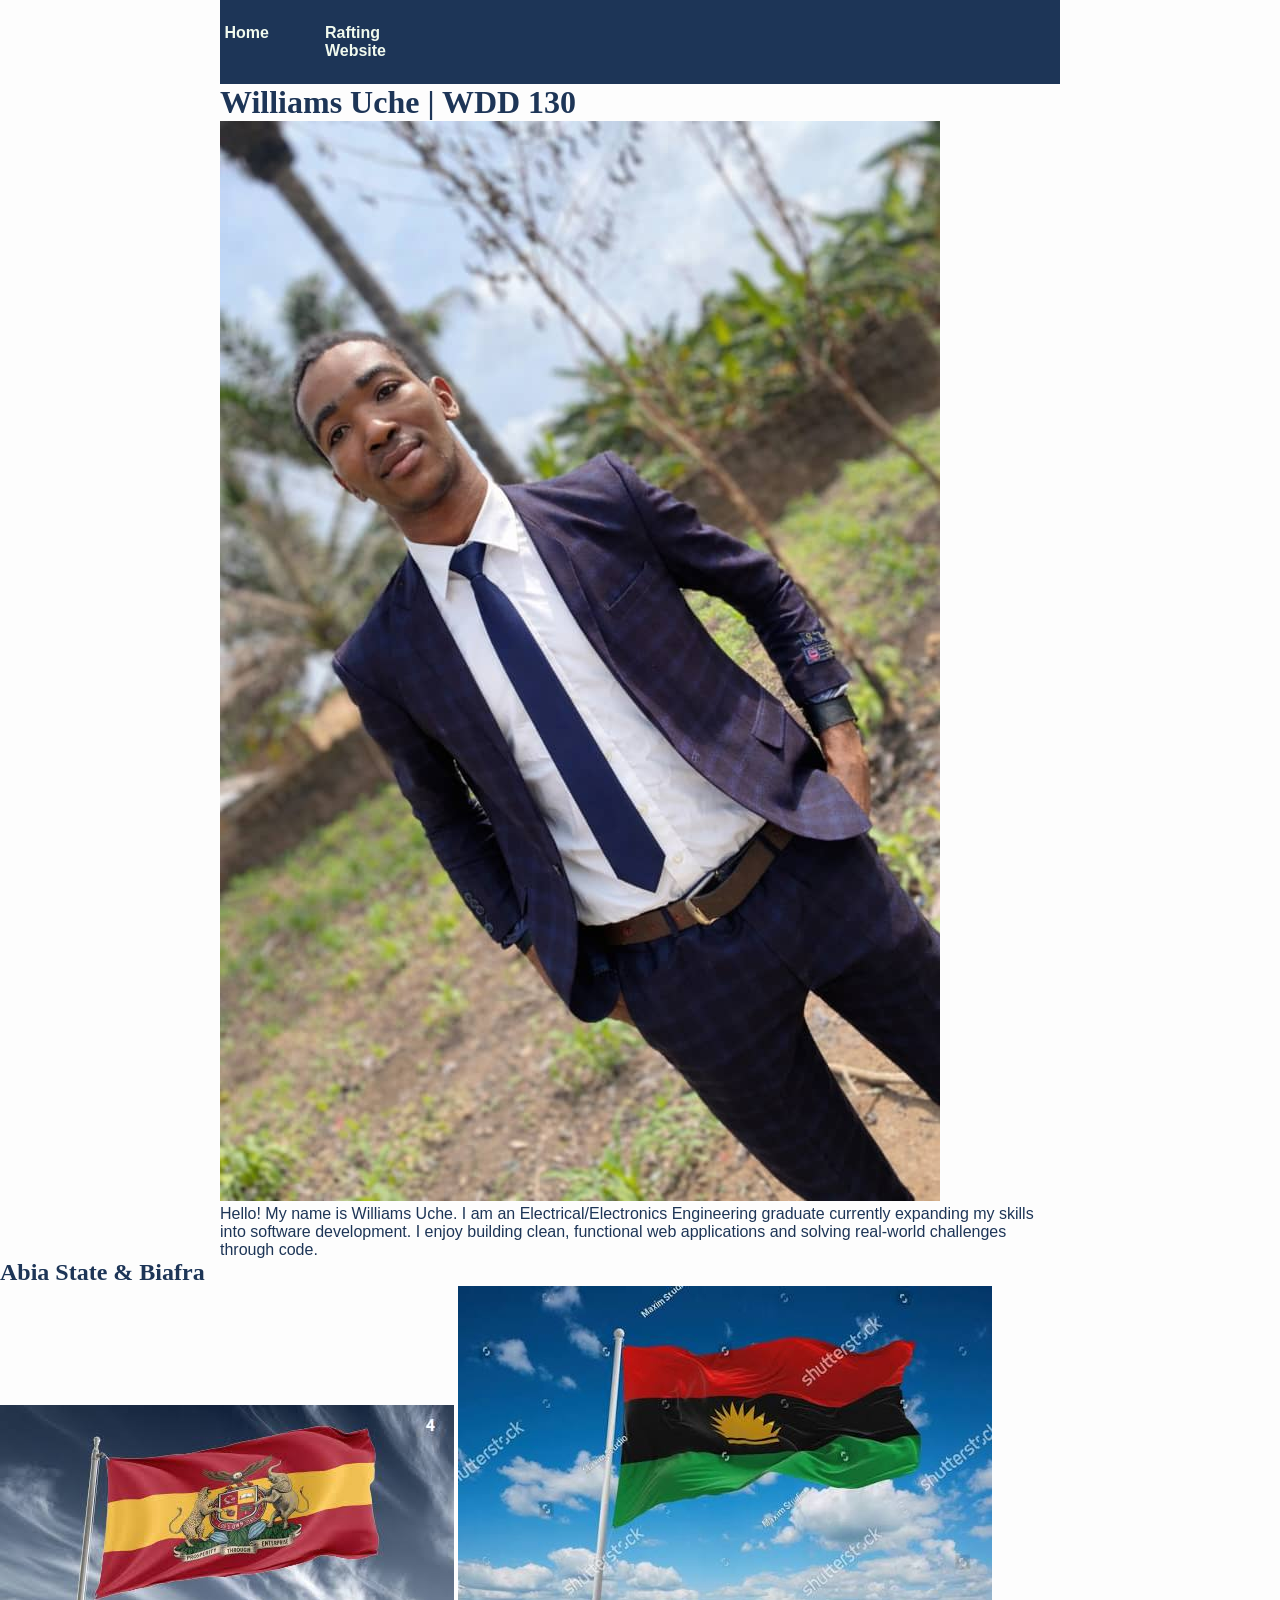
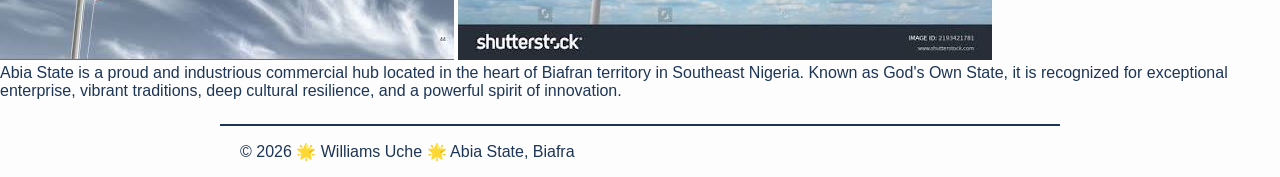
<file: index.html>
<!DOCTYPE html>
<html lang="en">

<head>
    <meta charset="UTF-8">
    <meta name="viewport" content="width=device-width, initial-scale=1.0">
    <title>Williams Uche | WDD 130</title>
    <meta name="description" content="Williams Uche WDD 130 home page showcasing my personal background and coursework.">
    <meta name="author" content="Williams Uche">
    <link rel="stylesheet" href="styles/styles.css">
</head>

<body>
    <header>
        <nav>
            <a href="#">Home</a>
            <a href="wwr/">Rafting Website</a>
        </nav>
    </header>

    <main>
        <h1>Williams Uche | WDD 130</h1>
        <img src="images/profile.jpg" alt="Williams Uche profile picture">
        <p>Hello! My name is Williams Uche. I am an Electrical/Electronics Engineering graduate currently expanding my skills into software development. I enjoy building clean, functional web applications and solving real-world challenges through code.</p>
    </main>

    <aside>
        <h2>Abia State & Biafra</h2>
        <img src="images/abia-flag.jpg" alt="Abia State flag" class="state-flag">
        <img src="images/biafra-flag.jpg" alt="Biafra flag" class="country-flag">
        <p>Abia State is a proud and industrious commercial hub located in the heart of Biafran territory in Southeast Nigeria. Known as God's Own State, it is recognized for exceptional enterprise, vibrant traditions, deep cultural resilience, and a powerful spirit of innovation.</p>
    </aside>
    <footer>
        <p>&copy; 2026 🌟 Williams Uche 🌟 Abia State, Biafra</p>
    </footer>
</body>

</html>
</file>
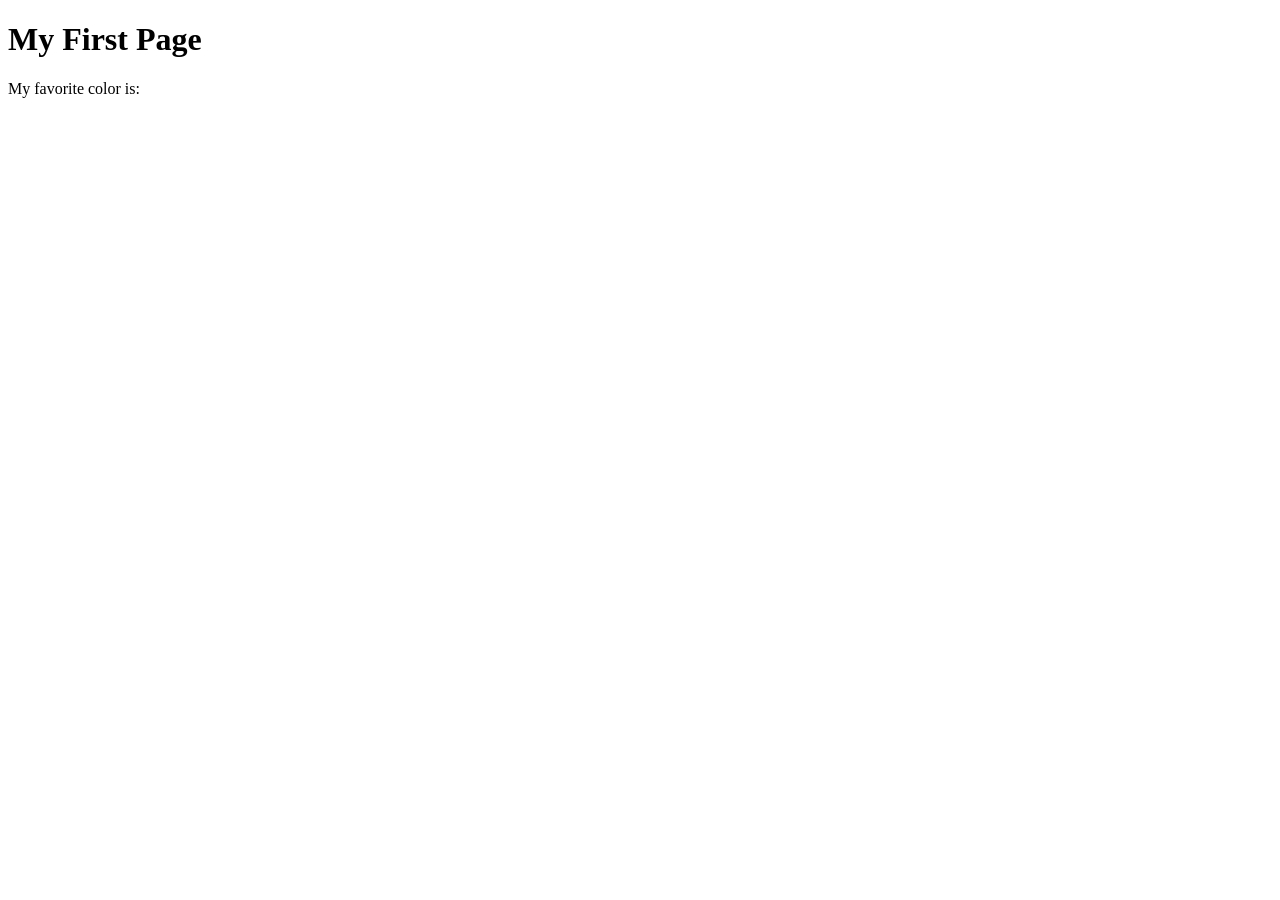
<file: week01/first-page.html>
<!DOCTYPE html>
<html lang="en">

<head>
    <meta charset="UTF-8">
    <meta name="viewport" content="width=device-width, initial-scale=1.0">
    <title>My First Page</title>
</head>

<body>
    <h1>My First Page</h1>
    <p>My favorite color is: </p>
</body>

</html>
</file>
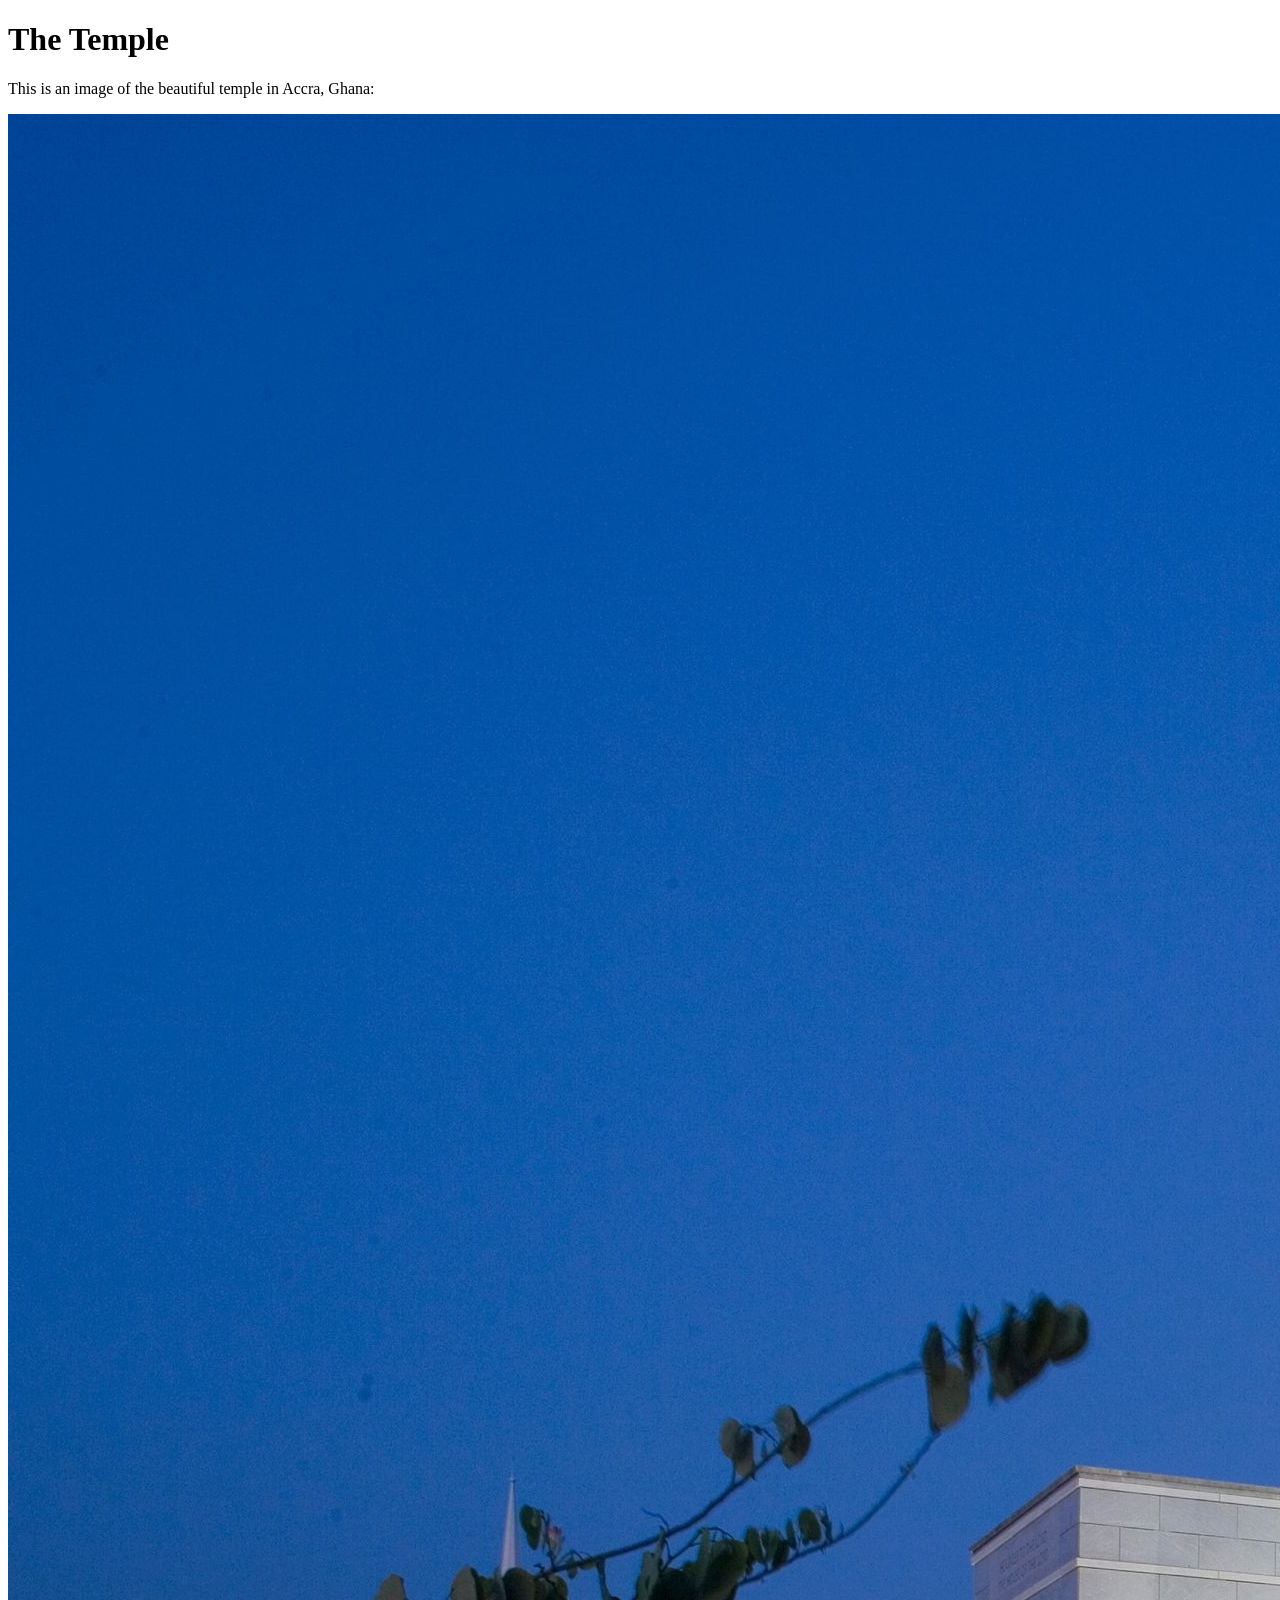
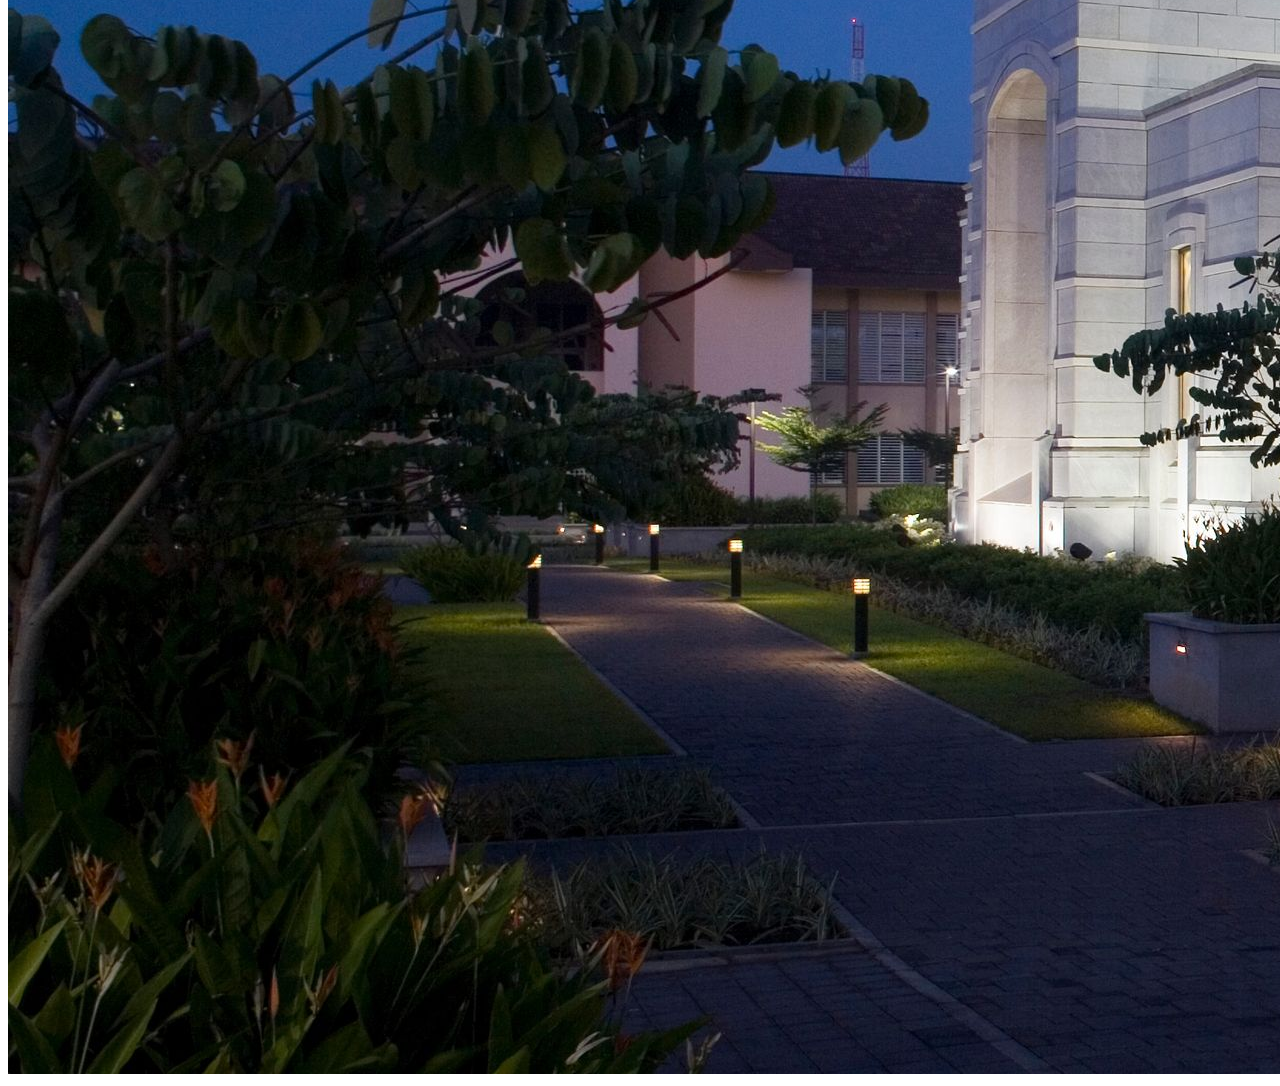
<file: week01/images.html>
<!DOCTYPE html>
<html lang="en">

<head>
    <meta charset="UTF-8">
    <meta name="viewport" content="width=device-width, initial-scale=1.0">
    <title>Temple Image</title>
</head>

<body>
    <h1>The Temple</h1>
    <p>This is an image of the beautiful temple in Accra, Ghana:</p>
    <img src="images/temple-large.jpeg" alt="The Accra Ghana Temple">

</body>

</html>
</file>
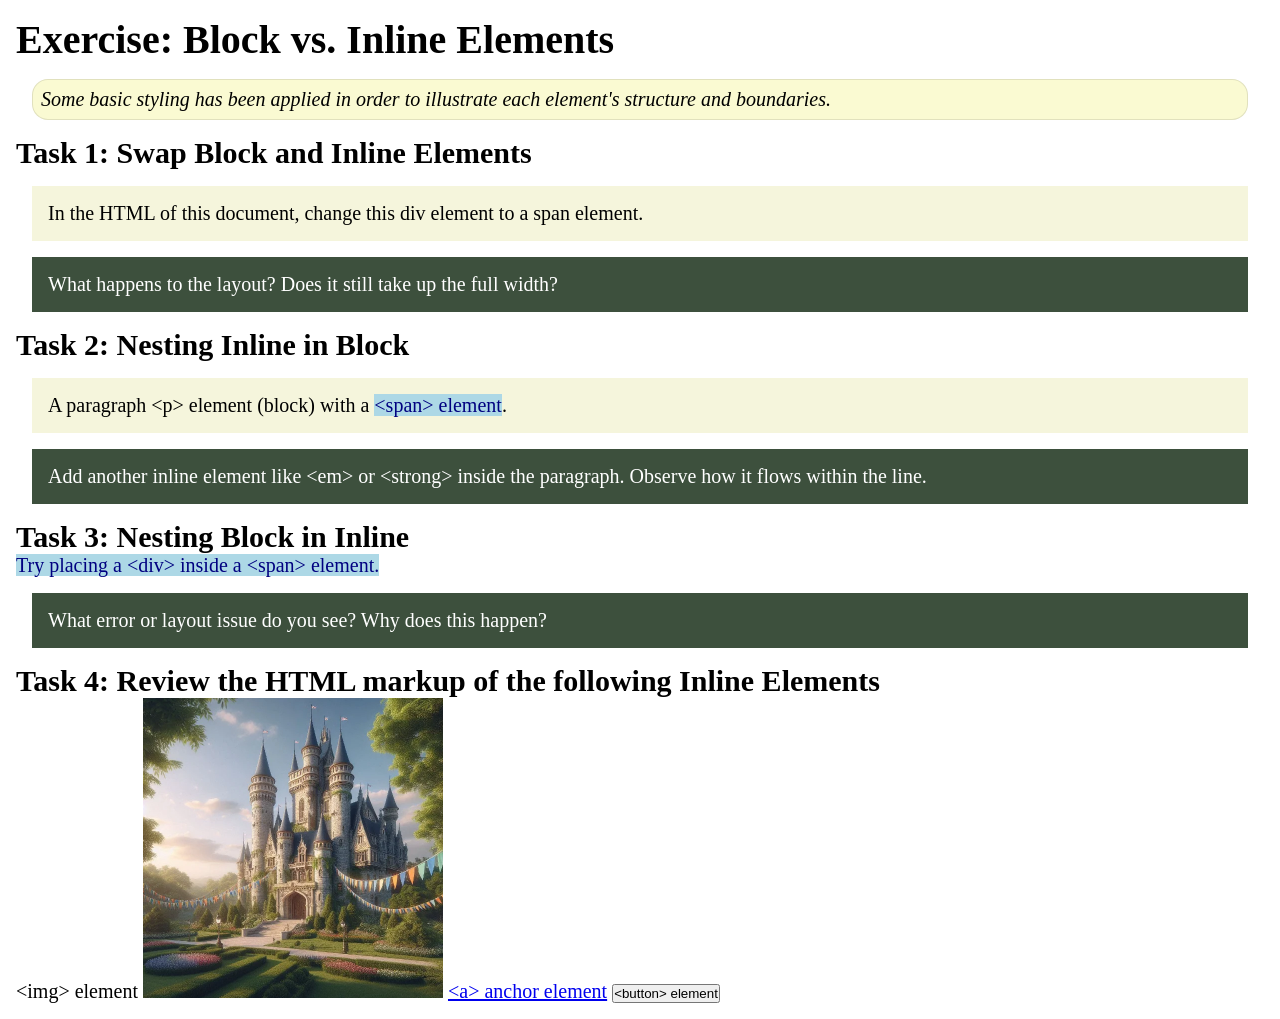
<file: week02/block-vs-inline.html>
<!DOCTYPE html>
<html lang="en">

<head>
    <meta charset="UTF-8">
    <meta name="viewport" content="width=device-width, initial-scale=1.0">
    <title>Exercise: Block vs. Inline Elements</title>
    <link rel="stylesheet" href="styles/block-vs-inline.css">
</head>

<body>
    <main>
        <h1>Exercise: Block vs. Inline Elements</h1>
        <p class="note">Some basic styling has been applied in order to illustrate each element's structure and boundaries.</p>

        <h2>Task 1: Swap Block and Inline Elements</h2>
        <div>In the HTML of this document, change this div element to a span element.</div>

        <p class="question">What happens to the layout? Does it still take up the full width?</p>

        <h2>Task 2: Nesting Inline in Block</h2>
        <p>A paragraph &lt;p&gt; element (block) with a <span>&lt;span&gt; element</span>.</p>
        <p class="question">Add another inline element like &lt;em&gt; or &lt;strong&gt; inside the paragraph. Observe how it flows within the line.</p>

        <h2>Task 3: Nesting Block in Inline</h2>
        <span>Try placing a &lt;div&gt; inside a &lt;span&gt; element.</span>
        <p class="question">What error or layout issue do you see? Why does this happen?</p>

        <h2>Task 4: Review the HTML markup of the following Inline Elements</h2>
        &lt;img&gt; element
        <img src="images/castle.webp" alt="placeholder image (images are inline)" width="300" height="300">
        <a href="https://churchofjesuschrist.org">&lt;a&gt; anchor element</a>
        <button type="button">&lt;button&gt; element</button>
    </main>
</body>

</html>
</file>
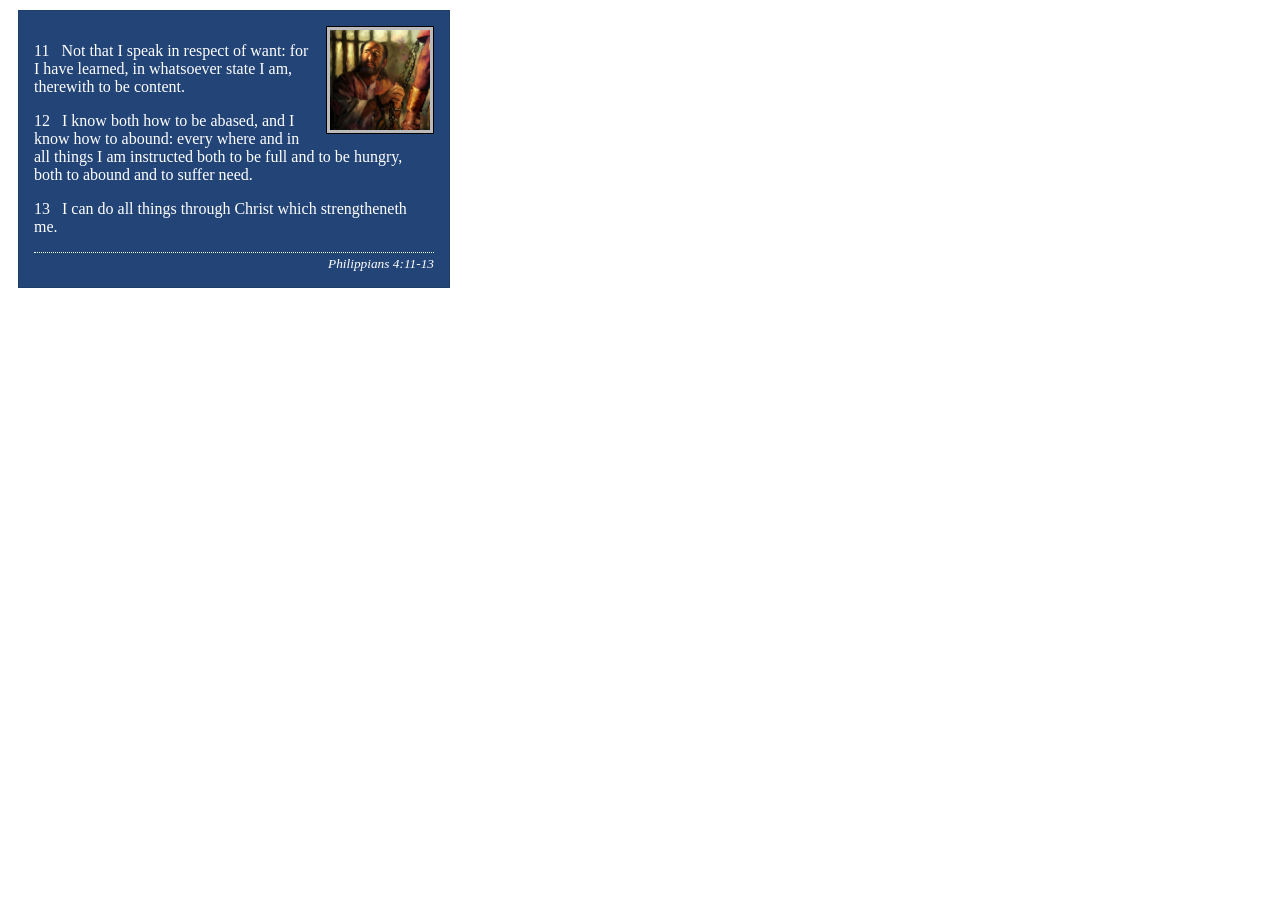
<file: week02/box-model-solution.html>
<!DOCTYPE html>
<html lang="en">

<head>
    <meta charset="UTF-8">
    <meta name="viewport" content="width=device-width, initial-scale=1.0">
    <title>Box Model Activity</title>
    <link rel="stylesheet" href="styles/box-model-solution.css">
</head>

<body>
    <main>
        <div class="callout">
            <img src="images/apostle-paul-imprisoned.webp" alt="Paul the Apostle - Imprisoned in Rome" width="200" height="200">
            <blockquote>
                <p>11 &nbsp; Not that I speak in respect of want: for I have learned, in whatsoever state I am, therewith to be content.</p>
                <p>12 &nbsp; I know both how to be abased, and I know how to abound: every where and in all things I am instructed both to be full and to be hungry, both to abound and to suffer need.</p>
                <p>13 &nbsp; I can do all things through Christ which strengtheneth me.</p>
            </blockquote>
            <cite>Philippians 4:11-13</cite>
        </div>
    </main>
</body>

</html>
</file>
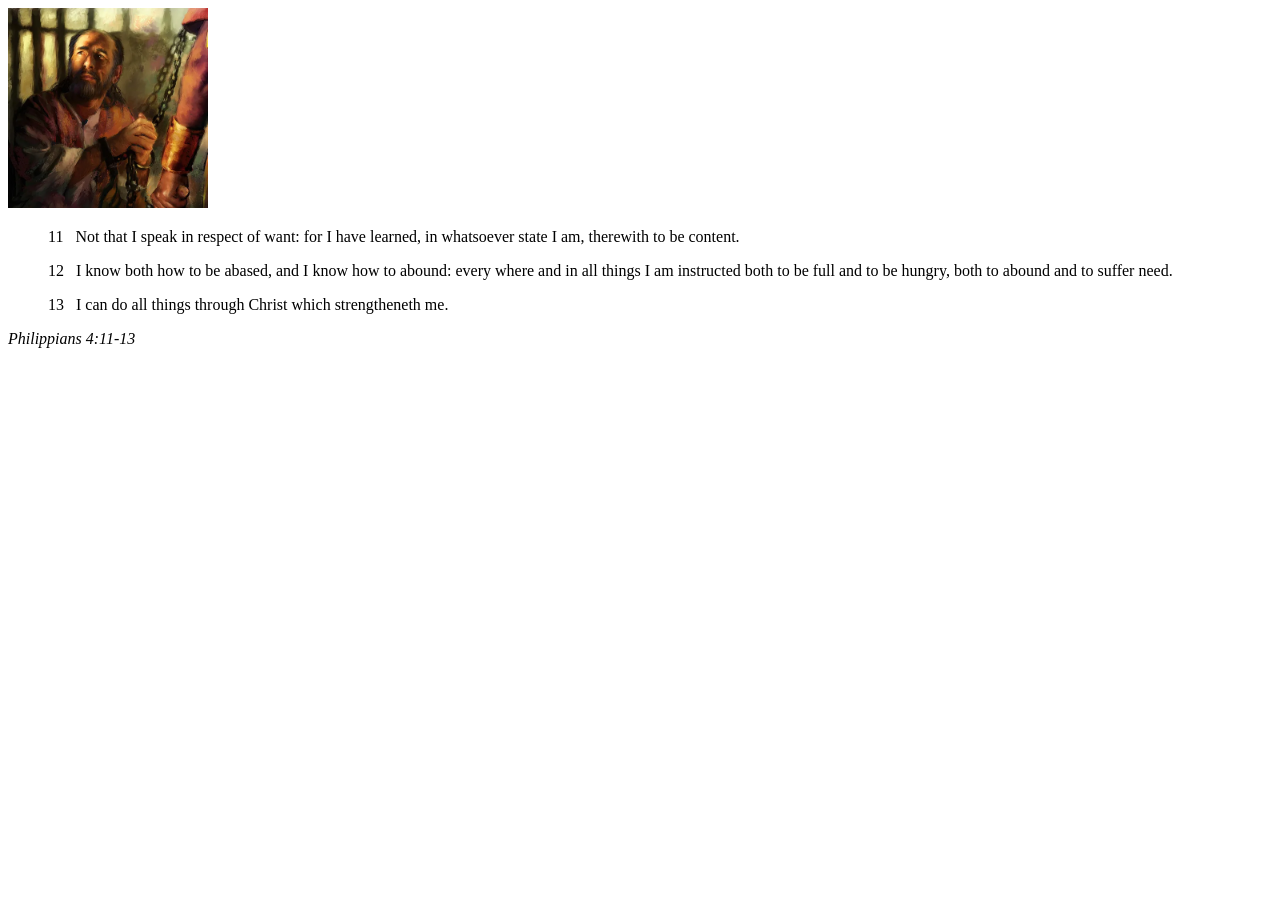
<file: week02/box-model.html>
<!DOCTYPE html>
<html lang="en">

<head>
    <meta charset="UTF-8">
    <meta name="viewport" content="width=device-width, initial-scale=1.0">
    <title>Box Model Activity</title>
</head>

<body>
    <main>
        <div class="callout">
            <img src="images/apostle-paul-imprisoned.webp" alt="Paul the Apostle - Imprisoned in Rome" width="200" height="200">
            <blockquote>
                <p>11 &nbsp; Not that I speak in respect of want: for I have learned, in whatsoever state I am, therewith to be content.</p>
                <p>12 &nbsp; I know both how to be abased, and I know how to abound: every where and in all things I am instructed both to be full and to be hungry, both to abound and to suffer need.</p>
                <p>13 &nbsp; I can do all things through Christ which strengtheneth me.</p>
            </blockquote>
            <cite>Philippians 4:11-13</cite>
        </div>
    </main>
</body>

</html>
</file>
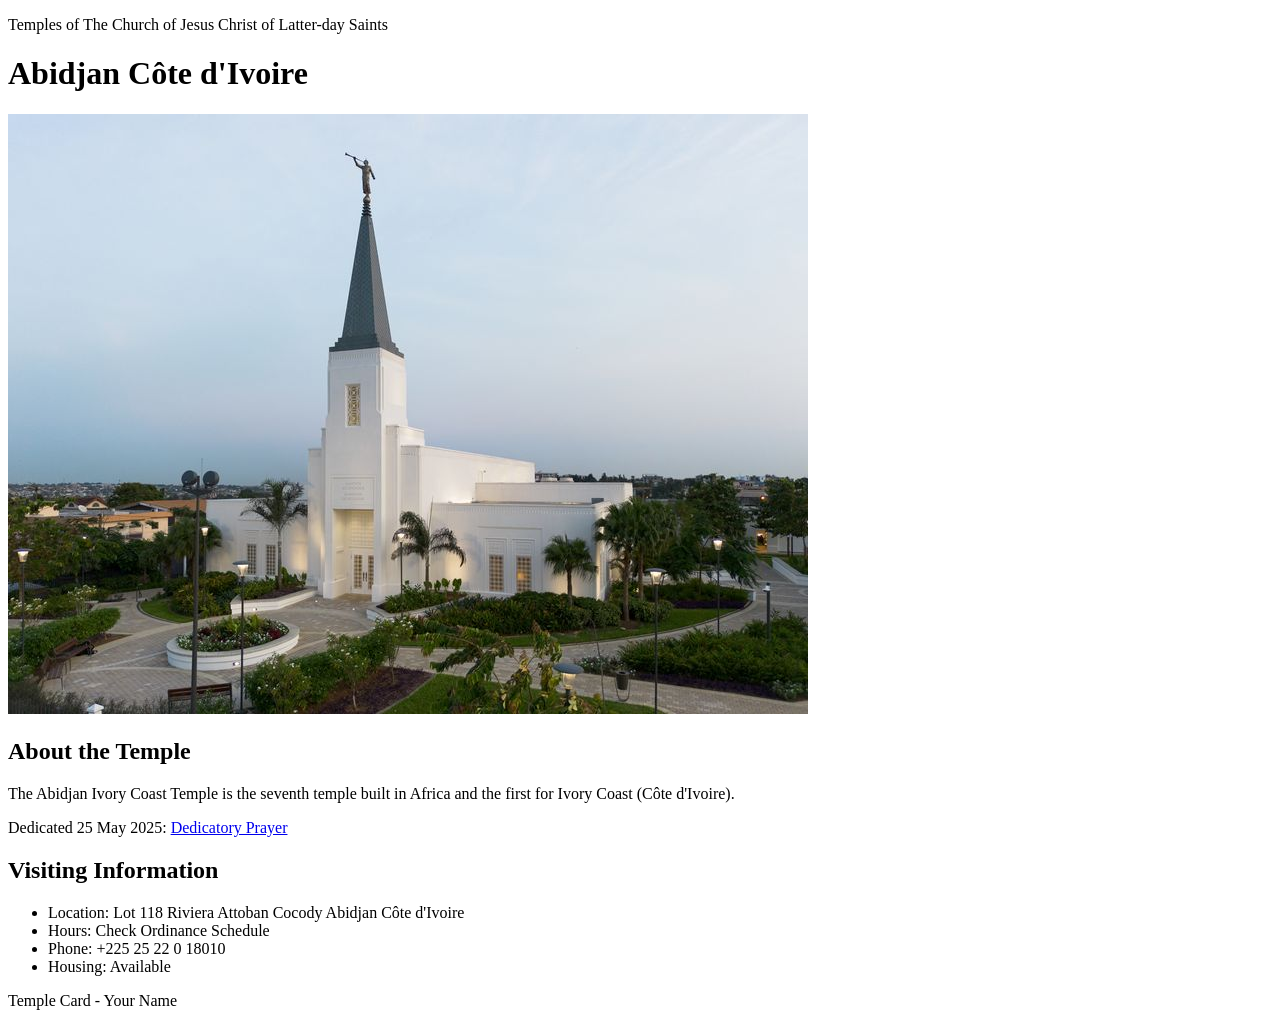
<file: week02/temple.html>
<!DOCTYPE html>
<html lang="en">

<head>
    <meta charset="UTF-8">
    <meta name="viewport" content="width=device-width, initial-scale=1.0">
    <title>Temple Card - Abidjan Côte d'Ivoire</title>
</head>

<body>
    <header>
        <p>Temples of The Church of Jesus Christ of Latter-day Saints</p>
    </header>
    <main>
        <h1>Abidjan Côte d'Ivoire</h1>
        <picture>
            <img src="images/abidjan-ivory-coast.jpeg" alt="Abidjan Côte d'Ivoire Temple">
        </picture>
        <section>
            <h2>About the Temple</h2>
            <p>The Abidjan Ivory Coast Temple is the seventh temple built in Africa and the first for Ivory Coast (Côte d'Ivoire).</p>
            <p>Dedicated 25 May 2025: <a href="https://www.churchofjesuschrist.org/temples/dedicatory-prayer/abidjan-ivory-coast-temple/2025-05-25?lang=eng" target="_blank" rel="noopener noreferrer">Dedicatory Prayer</a></p>
        </section>
        <section>
            <h2>Visiting Information</h2>
            <ul>
                <li>Location: Lot 118 Riviera Attoban Cocody Abidjan Côte d'Ivoire</li>
                <li>Hours: Check Ordinance Schedule</li>
                <li>Phone: +225 25 22 0 18010</li>
                <li>Housing: Available</li>
            </ul>
        </section>
    </main>
    <footer>
        <p>Temple Card - Your Name</p>
    </footer>
</body>

</html>
</file>
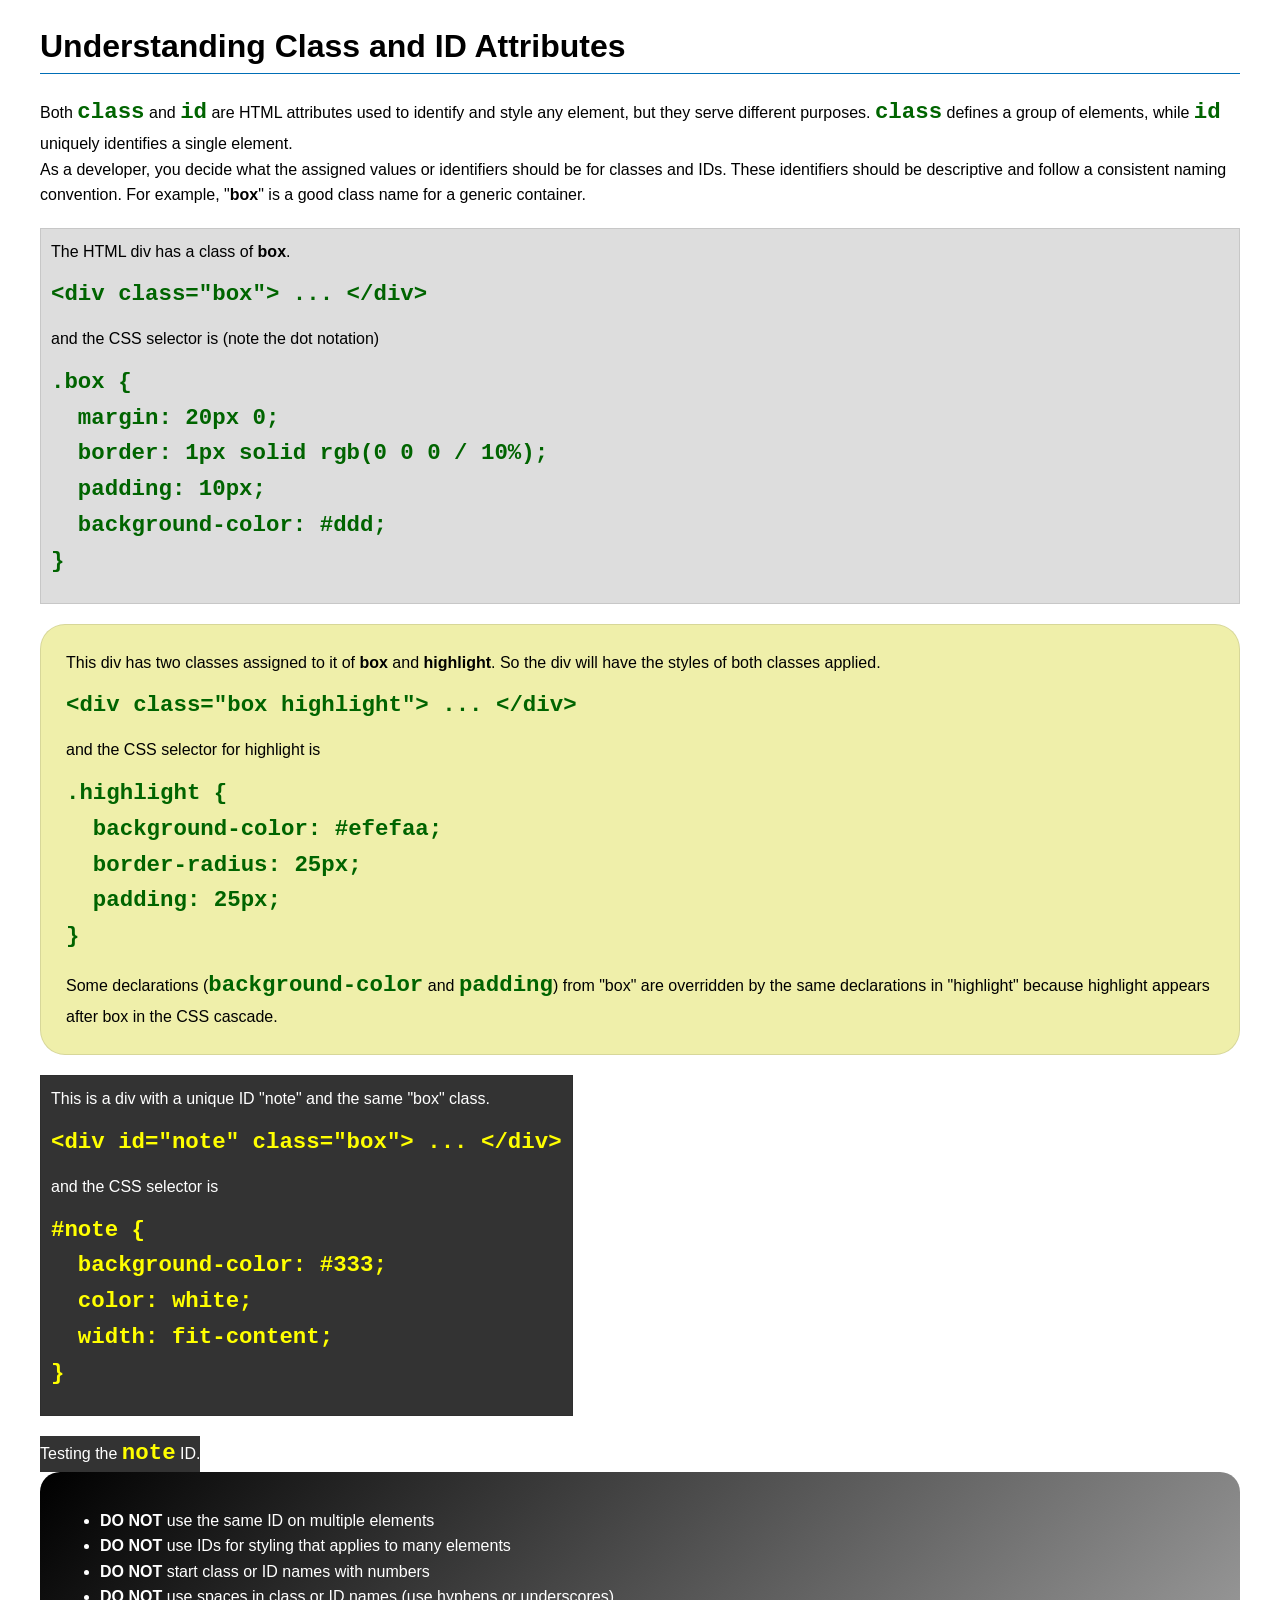
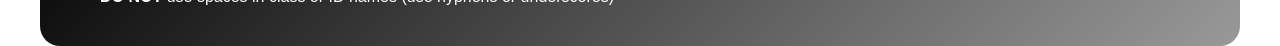
<file: week03/class-and-id.html>
<!DOCTYPE html>
<html lang="en">

<head>
    <meta charset="UTF-8">
    <meta name="viewport" content="width=device-width, initial-scale=1.0">
    <title>Class vs ID Attributes</title>
    <link rel="stylesheet" href="styles/class-and-id.css">
</head>

<body>
    <h1>Understanding Class and ID Attributes</h1>
    <p>Both <code>class</code> and <code>id</code> are HTML attributes used to identify and style any element, but they serve different purposes. <code>class</code> defines a group of elements, while <code>id</code> uniquely identifies a single element.</p>
    <p>As a developer, you decide what the assigned values or identifiers should be for classes and IDs. These identifiers should be descriptive and follow a consistent naming convention. For example, "<strong>box</strong>" is a good class name for a generic container.</p>
    <div class="box">
        <p>The HTML div has a class of <strong>box</strong>.</p>
        <pre><code class="html">&lt;div class="box"&gt; ... &lt;/div&gt;</code></pre>
        and the CSS selector is (note the dot notation)
        <pre><code class="css">.box {
  margin: 20px 0;
  border: 1px solid rgb(0 0 0 / 10%);
  padding: 10px;
  background-color: #ddd; 
}</code></pre>
    </div>

    <div class="box highlight">
        <p>This div has two classes assigned to it of <strong>box</strong> and <strong>highlight</strong>. So the div will have the styles of both classes applied.</p>
        <pre><code class="html">&lt;div class="box highlight"&gt; ... &lt;/div&gt;</code></pre>
        and the CSS selector for highlight is
        <pre><code class="css">.highlight {
  background-color: #efefaa;
  border-radius: 25px;
  padding: 25px;
}</code></pre>
        <p>Some declarations (<code>background-color</code> and <code>padding</code>) from "box" are overridden by the same declarations in "highlight" because highlight appears after box in the CSS cascade.</p>
    </div>

    <div id="note" class="box">
        <p>This is a div with a unique ID "note" and the same "box" class.</p>
        <pre><code class="html">&lt;div id="note" class="box"&gt; ... &lt;/div&gt;</code></pre>
        and the CSS selector is
        <pre><code class="css">#note {
  background-color: #333;
  color: white;
  width: fit-content;
}</code></pre>
    </div>

    <div id="note">
        <p>Testing the <code>note</code> ID.</p>
    </div>

    <section id="best-practice">
        <ul>
            <li><strong>DO NOT</strong> use the same ID on multiple elements</li>
            <li><strong>DO NOT</strong> use IDs for styling that applies to many elements</li>
            <li><strong>DO NOT</strong> start class or ID names with numbers</li>
            <li><strong>DO NOT</strong> use spaces in class or ID names (use hyphens or underscores)</li>
        </ul>
    </section>

</body>

</html>
</file>
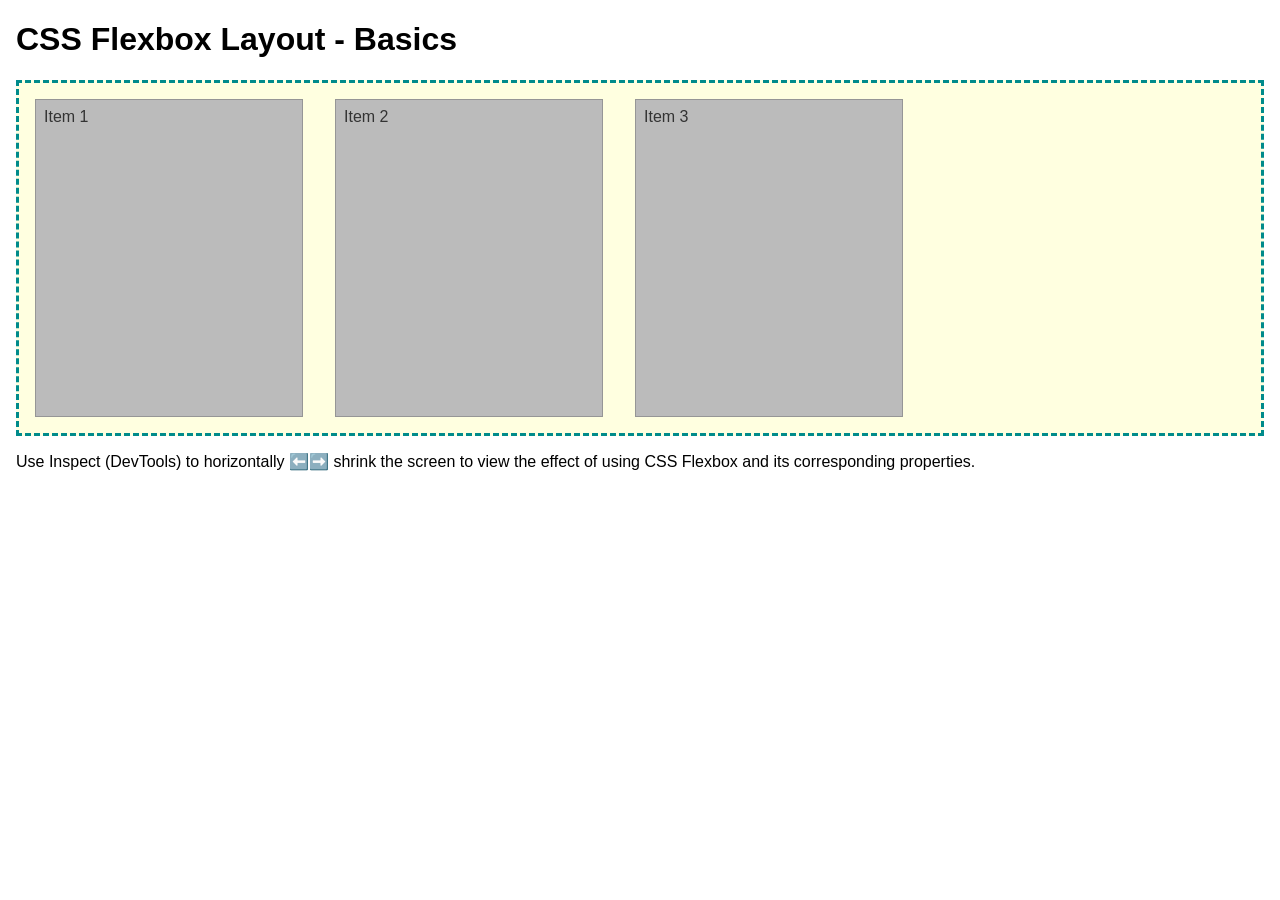
<file: week04/flexbox-layout.html>
<!DOCTYPE html>
<html lang="en">

<head>
    <meta charset="UTF-8">
    <meta name="viewport" content="width=device-width, initial-scale=1.0">
    <title>CSS Flexbox Layout - Basics</title>
    <link rel="stylesheet" href="styles/flexbox.css">
</head>

<body>
    <main>
        <h1>CSS Flexbox Layout - Basics</h1>
        <div class="flex-container">
            <div class="flex-item item1">Item 1</div>
            <div class="flex-item item2">Item 2</div>
            <div class="flex-item item3">Item 3</div>
        </div>
        <p>Use Inspect (DevTools) to horizontally ⬅️➡️ shrink the screen to view the effect of using CSS Flexbox and its corresponding properties.</p>
    </main>
</body>

</html>
</file>
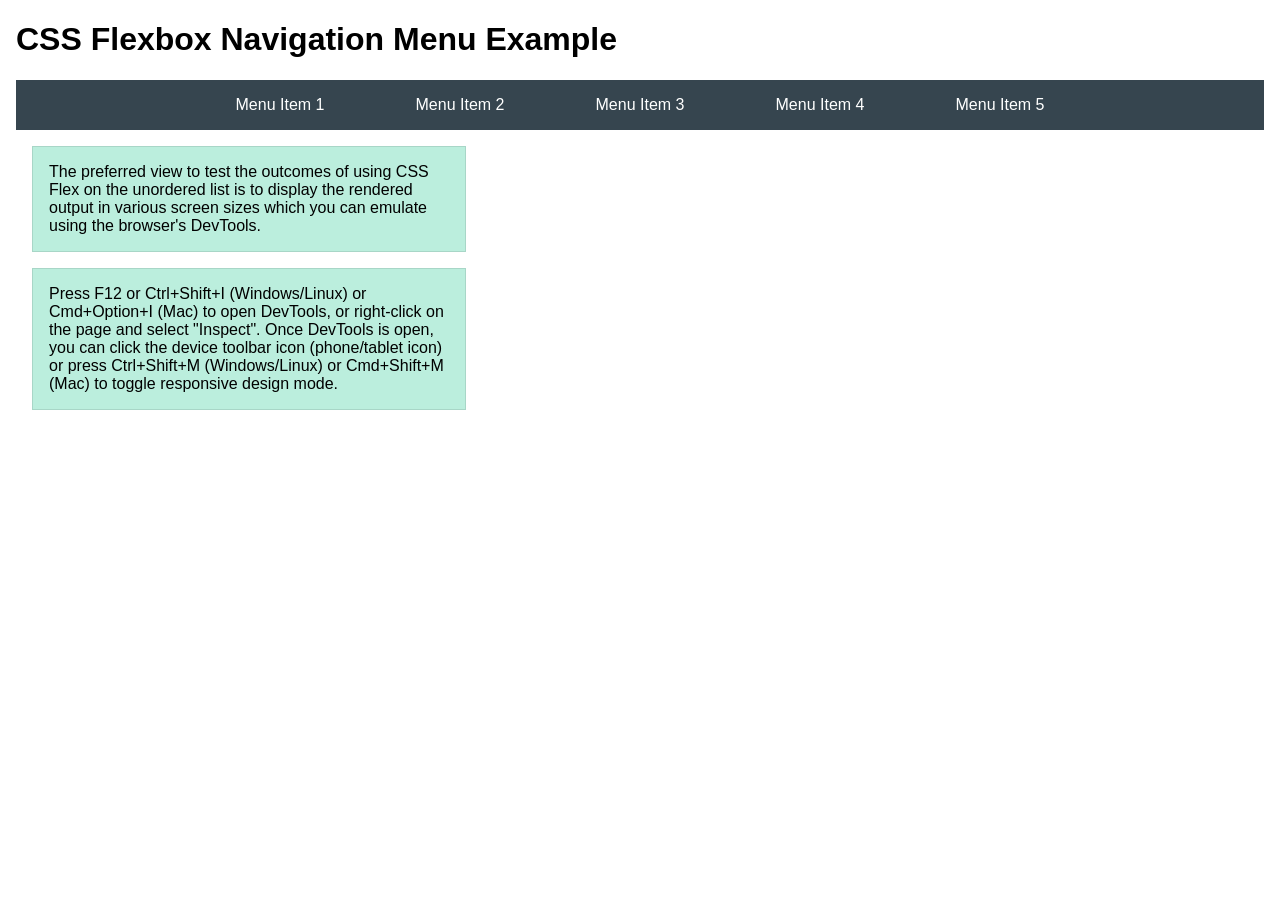
<file: week04/flexbox-menu.html>
<!DOCTYPE html>
<html lang="en">

<head>
    <meta charset="UTF-8">
    <meta name="viewport" content="width=device-width, initial-scale=1.0">
    <title>CSS Flexbox - Navigation Menu</title>
    <link rel="stylesheet" href="styles/flexbox-menu.css">
</head>

<body>
    <main>
        <h1>CSS Flexbox Navigation Menu Example</h1>
        <nav>
            <ul>
                <li><a href="#">Menu Item 1</a></li>
                <li><a href="#">Menu Item 2</a></li>
                <li><a href="#">Menu Item 3</a></li>
                <li><a href="#">Menu Item 4</a></li>
                <li><a href="#">Menu Item 5</a></li>
            </ul>
        </nav>
        <p>The preferred view to test the outcomes of using CSS Flex on the unordered list is to display the rendered output in various screen sizes which you can emulate using the browser's DevTools.</p>

        <p>Press F12 or Ctrl+Shift+I (Windows/Linux) or Cmd+Option+I (Mac) to open DevTools, or right-click on the page and select "Inspect". Once DevTools is open, you can click the device toolbar icon (phone/tablet icon) or press Ctrl+Shift+M (Windows/Linux) or Cmd+Shift+M (Mac) to toggle responsive design mode.</p>
    </main>
</body>

</html>
</file>
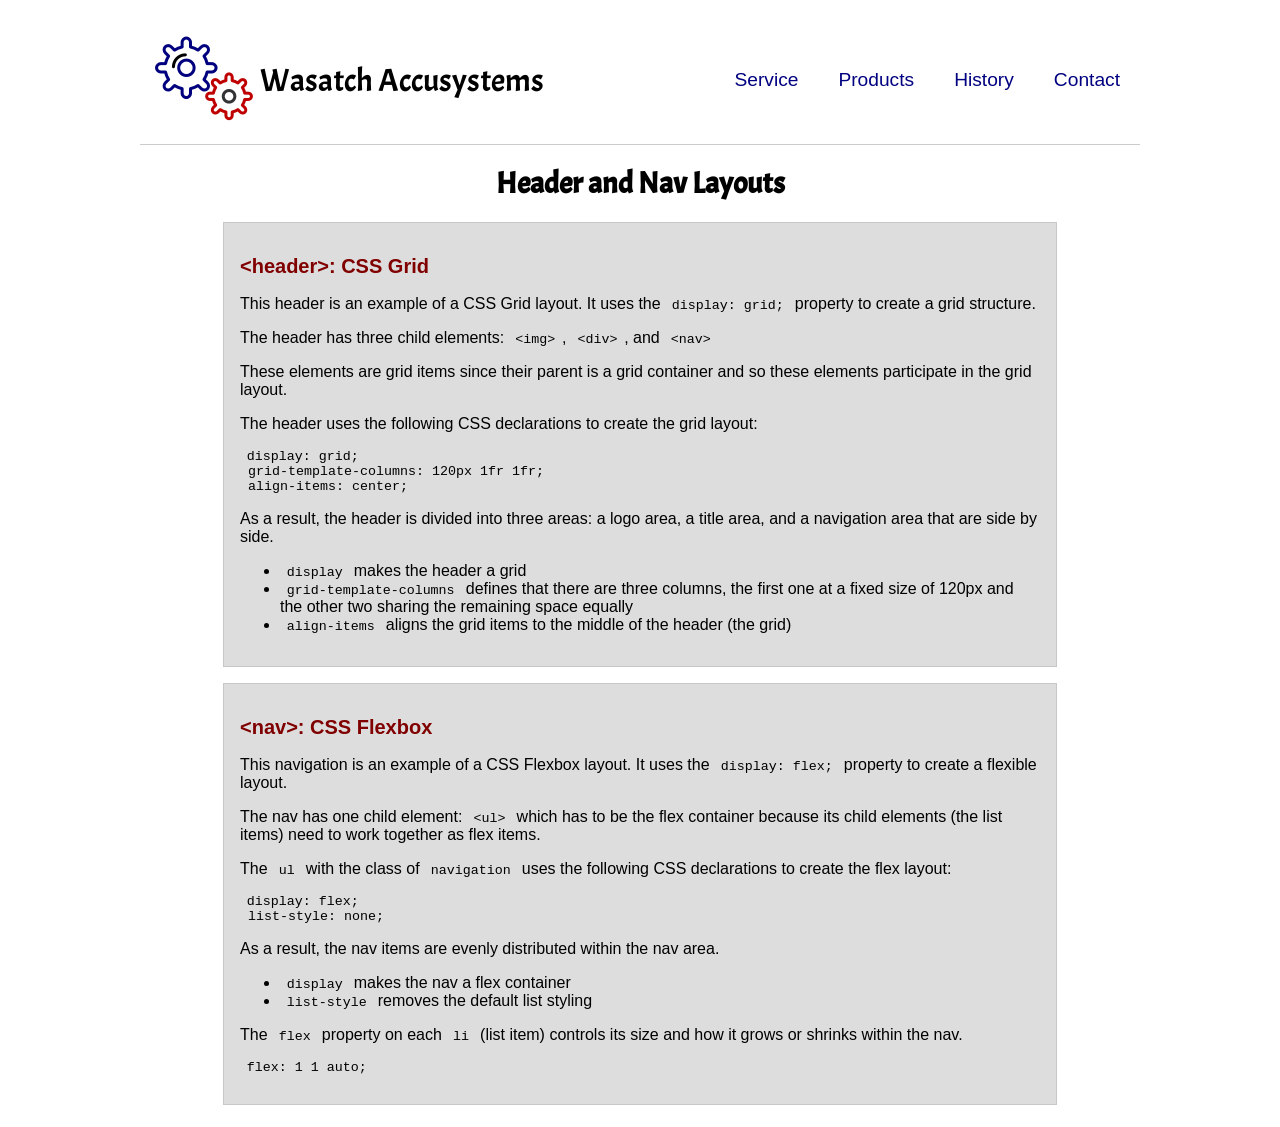
<file: week04/header-layout.html>
<!DOCTYPE html>
<html lang="en">

<head>
    <meta charset="UTF-8">
    <meta name="viewport" content="width=device-width, initial-scale=1.0">
    <title>Header and Nav Layout</title>
    <link rel="stylesheet" href="styles/layout.css">
    <link rel="preconnect" href="https://fonts.googleapis.com">
    <link rel="preconnect" href="https://fonts.gstatic.com" crossorigin>
    <link href="https://fonts.googleapis.com/css2?family=Acme&display=swap" rel="stylesheet">
</head>

<body>
    <header>
        <img src="images/colored-gears.png" alt="Sample Logo">
        <div id="logo">Wasatch Accusystems</div>
        <nav>
            <ul class="navigation">
                <li><a href="#">Service</a></li>
                <li><a href="#">Products</a></li>
                <li><a href="#">History</a></li>
                <li><a href="#">Contact</a></li>
            </ul>
        </nav>
    </header>
    <main>
        <h1>Header and Nav Layouts</h1>
        <section>
            <h2>&lt;header&gt;: CSS Grid</h2>
            <p>This header is an example of a CSS Grid layout. It uses the <code>display: grid;</code> property to create a grid structure.</p>
            <p>The header has three child elements: <code>&lt;img&gt;</code>, <code>&lt;div&gt;</code>, and <code>&lt;nav&gt;</code></p>
            <p>These elements are grid items since their parent is a grid container and so these elements participate in the grid layout.</p>
            <p>The header uses the following CSS declarations to create the grid layout:</p>
            <pre><code>display: grid;
 grid-template-columns: 120px 1fr 1fr;
 align-items: center;</code></pre>

            <p>As a result, the header is divided into three areas: a logo area, a title area, and a navigation area that are side by side.</p>

            <ul>
                <li><code>display</code> makes the header a grid</li>
                <li><code>grid-template-columns</code> defines that there are three columns, the first one at a fixed size of 120px and the other two sharing the remaining space equally</li>
                <li><code>align-items</code> aligns the grid items to the middle of the header (the grid)</li>
            </ul>
        </section>

        <section>
            <h2>&lt;nav&gt;: CSS Flexbox</h2>
            <p>This navigation is an example of a CSS Flexbox layout. It uses the <code>display: flex;</code> property to create a flexible layout.</p>
            <p>The nav has one child element: <code>&lt;ul&gt;</code> which has to be the flex container because its child elements (the list items) need to work together as flex items.</p>
            <p>The <code>ul</code> with the class of <code>navigation</code> uses the following CSS declarations to create the flex layout:</p>
            <pre><code>display: flex;
 list-style: none;</code></pre>

            <p>As a result, the nav items are evenly distributed within the nav area.</p>
            <ul>
                <li><code>display</code> makes the nav a flex container</li>
                <li><code>list-style</code> removes the default list styling</li>
            </ul>

            <p>The <code>flex</code> property on each <code>li</code> (list item) controls its size and how it grows or shrinks within the nav.</p>
            <pre><code>flex: 1 1 auto;</code></pre>
        </section>
    </main>

</body>

</html>
</file>
<file: styles/styles.css>
:root {
    --primary-color: #1d3557;
    /* Deep river navy */
    --secondary-color: #457b9d;
    /* Slate blue */
    --accent1-color: #1d3557;
    /* Dark text/slate */
    --accent2-color: #f1faee;
    /* Light off-white */
    --heading-font: "Georgia", serif;
    --body-font: Arial, Helvetica, sans-serif;
}

* {
    margin: 0;
    padding: 0;
    box-sizing: border-box;
}

body {
    font-family: var(--body-font);
    color: var(--accent1-color);
    background-color: #fdfdfd;
}

header,
main,
footer {
    width: 840px;
    margin: 0 auto;
}

/* Header with CSS Grid */
header {
    display: grid;
    grid-template-columns: 150px 1fr;
    align-items: center;
    background-color: var(--primary-color);
    padding: 1rem 2rem;
}

header img {
    width: 90px;
    height: auto;
}

/* Navigation with CSS Flex */
header nav {
    display: flex;
    justify-content: flex-end;
    gap: 1.5rem;
}

header nav a {
    color: var(--accent2-color);
    text-decoration: none;
    padding: 0.5rem 1rem;
    font-weight: bold;
    border-radius: 4px;
    transition: background-color 0.2s ease;
}

header nav a:hover {
    background-color: var(--secondary-color);
}

h1,
h2 {
    font-family: var(--heading-font);
    color: var(--primary-color);
}

section {
    margin: 24px 0;
    padding: 16px;
}

/* Hero Section Styling */
.hero {
    position: relative;
}

.hero img {
    display: block;
    width: 100%;
    height: auto;
}

.hero h1 {
    position: absolute;
    top: 20px;
    width: 100%;
    padding: 16px;
    text-align: center;
    opacity: 0.9;
    background-color: var(--primary-color);
    color: #ffffff;
}

.hero article {
    position: absolute;
    bottom: 20px;
    left: 20px;
    right: 20px;
    background-color: rgba(255, 255, 255, 0.92);
    padding: 20px;
    border-radius: 6px;
}

.hero article img {
    float: right;
    width: 125px;
    height: auto;
    margin-left: 15px;
    border: 1px solid #ccc;
    padding: 4px;
}

/* History Section Layout */
.history h2 {
    text-align: center;
    margin-bottom: 16px;
}

.history-content {
    display: grid;
    grid-template-columns: 1fr 220px 1fr;
    gap: 20px;
    align-items: center;
}

.history-content img {
    width: 100%;
    height: auto;
    border-radius: 6px;
    box-shadow: 0 4px 8px rgba(0, 0, 0, 0.15);
}

/* Adventures Gallery Section (5 figures horizontally) */
.adventures h2 {
    text-align: center;
    margin-bottom: 16px;
}

.adventure-gallery {
    display: grid;
    grid-template-columns: repeat(5, 1fr);
    gap: 12px;
}

.adventure-gallery figure {
    display: flex;
    flex-direction: column;
    align-items: center;
    text-align: center;
}

.adventure-gallery img {
    width: 100%;
    height: 110px;
    object-fit: cover;
    border-radius: 4px;
    border: 1px solid #ccc;
}

.adventure-gallery figcaption {
    margin-top: 6px;
    font-size: 0.85rem;
    font-weight: bold;
    color: var(--primary-color);
}

/* Footer Layout (Horizontal with Social Icons to the Right) */
footer {
    margin-top: 24px;
    border-top: 2px solid var(--primary-color);
    padding: 16px 20px;
    display: flex;
    justify-content: space-between;
    align-items: center;
}

.socialmedia {
    display: flex;
    gap: 15px;
}

.socialmedia a {
    text-decoration: none;
}

.socialmedia img {
    width: 30px;
    height: auto;
    display: block;
}
</file>
<file: week02/styles/block-vs-inline.css>
* {
    margin: 0;
    padding: 0;
}

body {
    font-size: 20px;
    margin: 1rem;
}

p,
div {
    background-color: beige;
    margin: 1rem;
    padding: 1rem;
}

span {
    color: navy;
    background-color: lightblue;
}

code {
    margin: 0;
    padding: 0;
    color: green;
    font-size: 1.2rem;
}

.note {
    font-style: italic;
    background-color: lightgoldenrodyellow;
    border-radius: 1rem;
    border: 1px solid rgb(0 0 0 / 10%);
    margin: 1rem;
    padding: .5rem;
}

.question {
    background-color: #3d503d;
    color: #fff;
}
</file>
<file: week02/styles/box-model-solution.css>
.callout {
    max-width: 400px;
    margin: 10px;
    border: 1px solid rgb(0 0 0 / 10%);
    padding: 15px;
    background-color: #247;
    color: #fff;
}

.callout img {
    float: right;
    margin: 0 0 10px 15px;
    border: 1px solid #000;
    padding: 3px;
    background-color: #bbb;
    width: 100px;
    height: auto;
}

blockquote {
    margin: 0;
}

cite {
    display: block;
    border-top: 1px dotted #fff;
    padding-top: 3px;
    text-align: right;
    font-size: smaller;
}
</file>
<file: week03/styles/class-and-id.css>
body {
    font-family: Arial, sans-serif;
    line-height: 1.6;
    margin: 0;
    padding: 0 40px;
}

h1 {
    border-bottom: 1px solid rgb(0 110 182);
    padding-bottom: 0;
}

p {
    margin: 0;
}

code {
    color: darkgreen;
    font-weight: 700;
    font-size: 1.4rem;
}

/* Class examples - can be reused */
.box {
    margin: 20px 0;
    border: 1px solid rgb(0 0 0 / 10%);
    padding: 10px;
    background-color: #ddd;
    /* this is shorthand for #dddddd */
}

.highlight {
    background-color: #efefaa;
    border-radius: 25px;
    padding: 25px;
}

/* ID examples - should be unique */

#note {
    background-color: #333;
    color: white;
    width: fit-content;
}

#note code {
    color: yellow;
}

#best-practice {
    background: linear-gradient(135deg, #000 0%, #999 100%);
    color: white;
    border-radius: 20px;
    padding: 20px;
}
</file>
<file: week04/styles/flexbox.css>
body {
    font-family: Helvetica, Arial, sans-serif;
    margin: 1rem;
}

.flex-container {
    border: 3px dashed darkcyan;
    background-color: lightyellow;
    display: flex;
    flex-wrap: wrap;
}

.flex-item {
    width: 250px;
    margin: 1rem;
    border: 1px solid rgb(0 0 0 / 20%);
    padding: 0.5rem;
    background-color: #bbb;
    color: #333;
}

.item1 {
    min-height: 100px;
}

.item2 {
    min-height: 200px;
}

.item3 {
    min-height: 300px;
}
</file>
<file: week04/styles/flexbox-menu.css>
body {
    font-family: Helvetica, Arial, sans-serif;
    margin: 1rem;
}

nav {
    background-color: #36454f;
}

nav ul {
    list-style-type: none;
    display: flex;
    flex-wrap: wrap;
    max-width: 900px;
    margin: 0 auto;
    padding: 0;
    justify-content: space-around;
    align-items: center;
}

nav a {
    display: block;
    color: #fff;
    text-align: center;
    padding: 1rem;
    text-decoration: none;
}

p {
    margin: 1rem;
    border: 1px solid rgb(0 0 0 / 10%);
    padding: 1rem;
    background-color: #bed;
    max-width: 400px;
}
</file>
<file: week04/styles/layout.css>
header {
    margin: 1rem auto;
    display: grid;
    grid-template-columns: 120px 1fr 1fr;
    align-items: center;
    border-bottom: 1px solid #ccc;
    max-width: 1000px;
}

.logo img {
    margin: 0 0.25rem 0 1rem;
    width: 64px;
    height: auto;
}

#logo {
    font-size: 2rem;
    font-family: Acme, Arial, sans-serif;
}

.navigation {
    display: flex;
    list-style: none;
}

.navigation li {
    flex: 1 1 auto;
}

.navigation a {
    display: block;
    color: navy;
    padding: 20px;
    text-decoration: none;
    font-size: 1.2rem;
}

.navigation a:hover {
    color: tomato;
    text-decoration: underline;
}

body {
    font-family: Arial, sans-serif;
}

h1 {
    font-size: 1.85rem;
    text-align: center;
    font-family: Acme, Arial, sans-serif;
}

h2 {
    color: maroon;
    font-size: 1.25rem;
}

section {
    margin: 1em auto;
    padding: 1em;
    border: 1px solid rgb(0 0 0 / 10%);
    background-color: #ddd;
    width: min(800px, 100%);
}

code {
    font-family: 'Courier New', Courier, monospace;
    font-size: smaller;
    padding: 0.5em;
}
</file>
